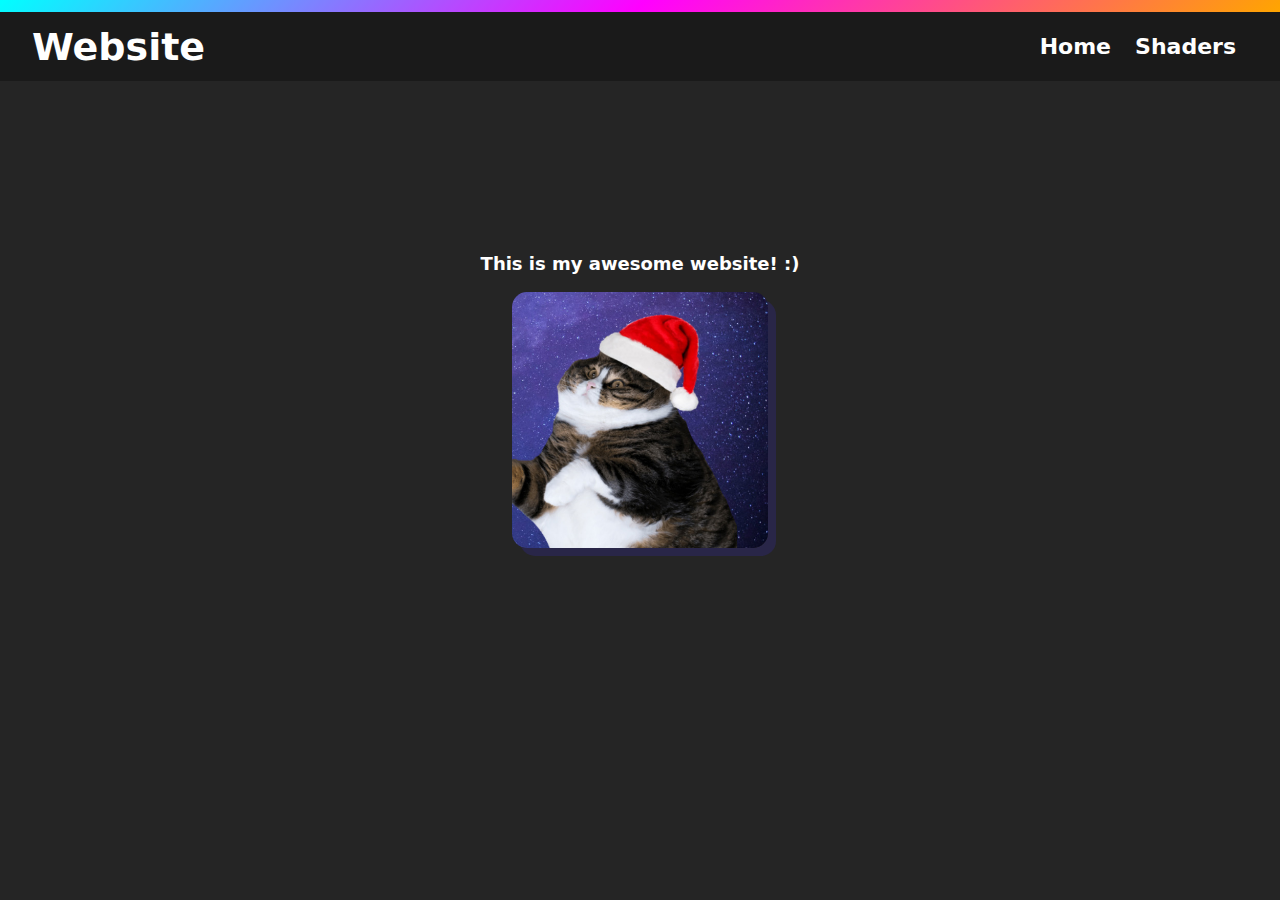
<file: html/index.html>
<!DOCTYPE html>
<html>
    <head>
        <meta charset="utf-8"/>
        <link rel="stylesheet" href="global.css"/>
        <title>Website</title>
    </head>
    <body>
        <div class="color_bar"></div>
        <div class="header">
            <h1>Website</h1>
            <ul>
                <a href="index.html">Home</a><a href="shaders.html">Shaders</a>
            </ul>
        </div>
        <div class="content_container">
            <div class="home">
                <p>This is my awesome website! :)</p>
                <div class="image_container"><img src="pfp.JPG" alt=""/></div>
            </div>
        </div>
    </body>
</html>
</file>
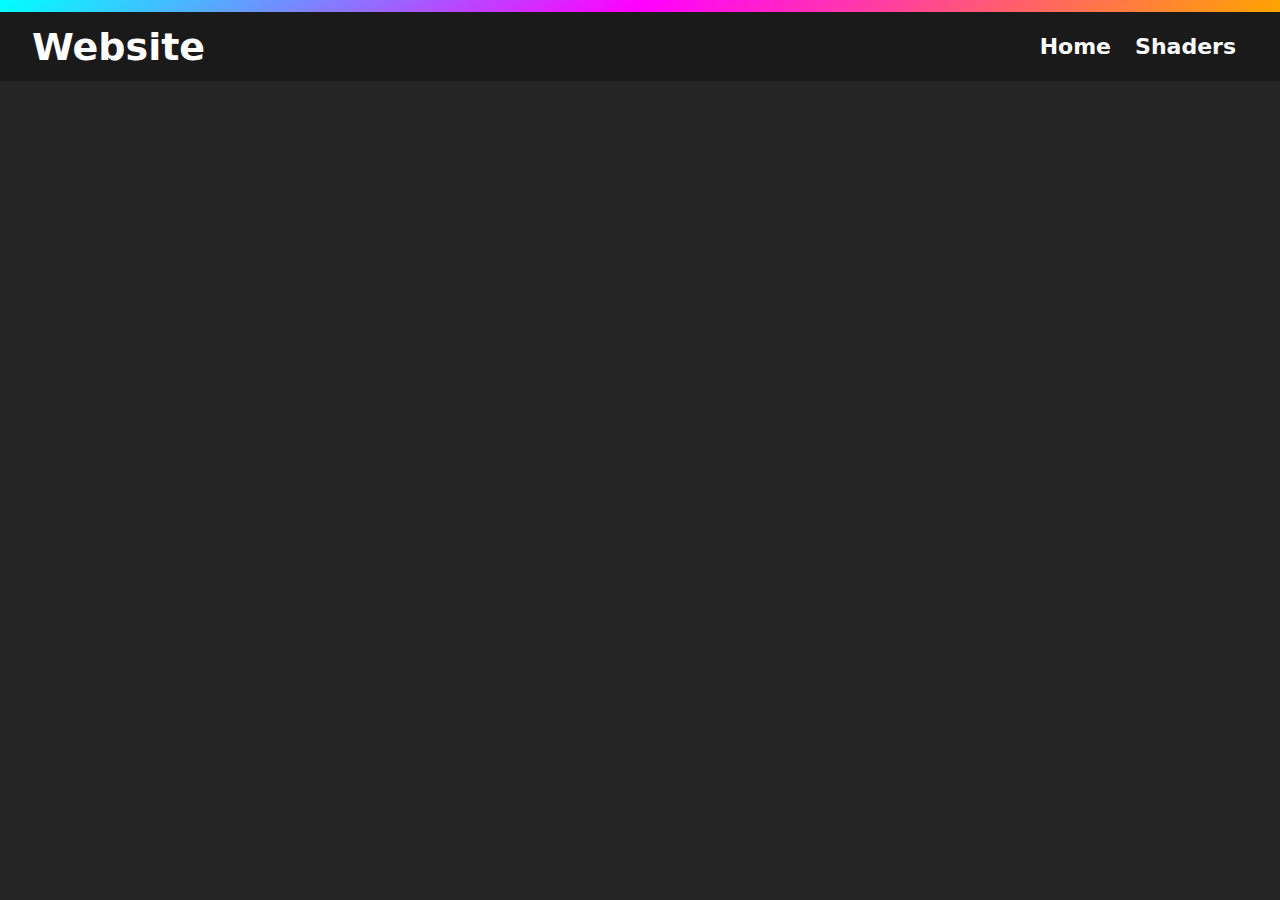
<file: html/shaders.html>
<!DOCTYPE html>
<html>
    <head>
        <meta charset="utf-8"/>
        <link rel="stylesheet" href="global.css" />
        <title>Website - Shaders</title>
    </head>
    <body>
        <div class="color_bar"></div>
        <div class="header">
            <h1>Website</h1>
            <ul>
                <a href="index.html">Home</a><a href="shaders.html">Shaders</a>
            </ul>
        </div>
        <div class="content_container">
            <canvas id="canvas" width="800" height="800"></canvas>
        </div>
    </body>
    <script src="webgpu.js" type="module"></script>
</html>
</file>
<file: html/global.css>
html, body {
    background-color: #252525;
    font: bold 1.2em "Poppins", system-ui;
    overflow-x: hidden;
    padding: 0;
    margin: 0;
    height: 100%;
}

.header {
    background-color: #1A1A1A;
    color: white;
    font-size: 36px;
    padding: 0px 32px;
    display: flex;
    align-items: center;
    transition: .5s ease-in-out;
}

.color_bar {
    height: 12px;
    background: linear-gradient(137deg, cyan 0%, magenta 50%, orange 100%);
}

h1 {
    cursor: default;
    font-size: 38px;
    margin: 0;
}

ul {
    margin-left: auto;
    font-style: normal;
    font-size: 22px;
    padding: 0;
}

ul a {
    color: inherit;
    text-decoration: none;
    padding: 0px 12px;
    cursor: pointer;
}

ul a:hover {
    transition: .25s ease-in-out;
    color: orange;
}

.content_container {
    color: white;
    height: calc(100% - 10em);
    padding: 32px;
    display: flex;
    justify-content: center;
    font-size: 18px;
}

.home {
    width: 100%;
    height: 100%;
    display: block;
    align-items: center;
}

.home p {
    width: 100%;
    text-align: center;
    padding-top: 10%;
}

.image_container {
    width: 100%;
    text-align: center;
}

.image_container img {
    width: 256px;
    height: 256px;
    border-radius: 15px;
    box-shadow: 8px 8px rgba(47, 41, 124, 0.4);
}

canvas {
    border-radius: 8px;
}
</file>
